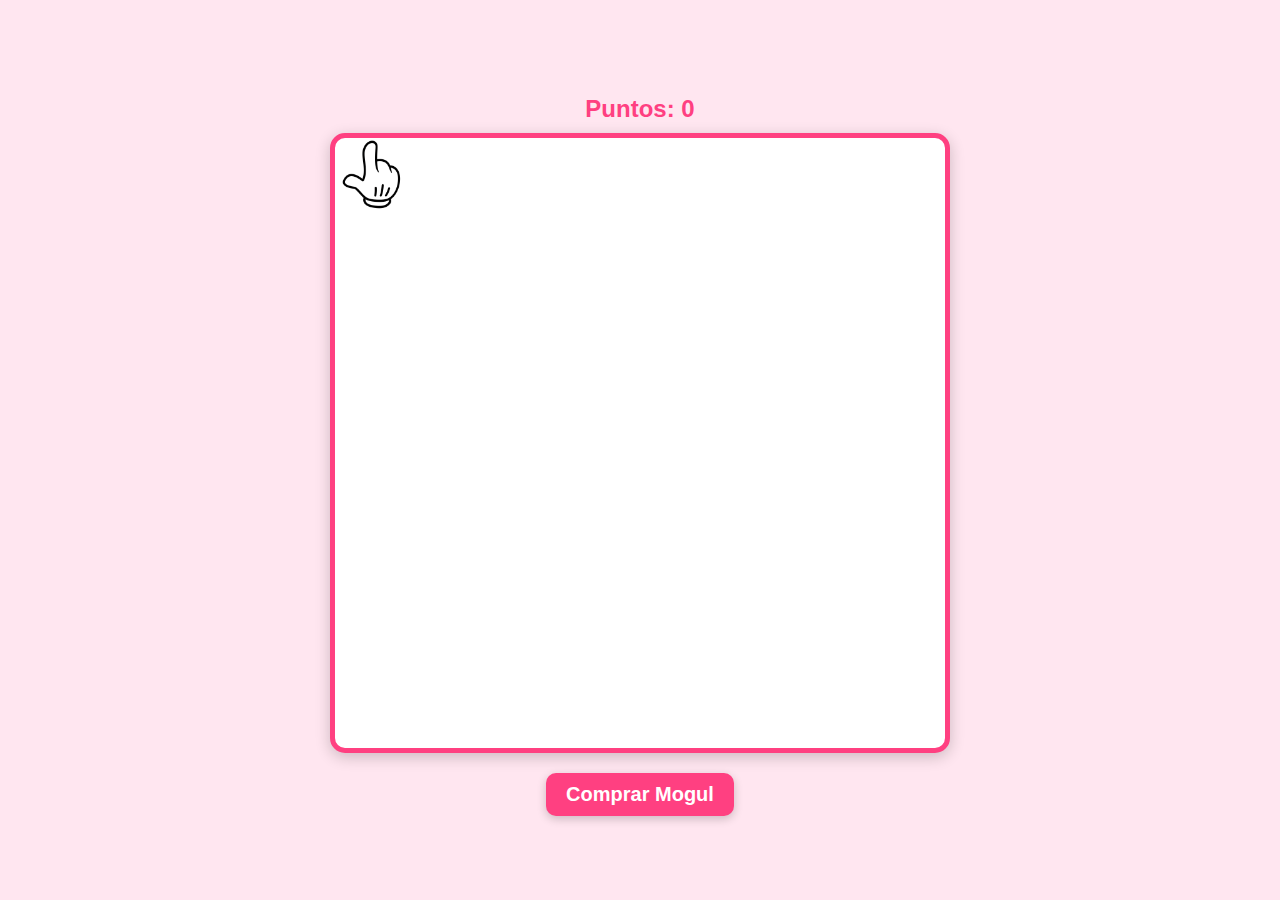
<file: index.html>
<!DOCTYPE html>
<html lang="es">

<head>
    <meta charset="UTF-8">
    <title>Mogul Crush</title>
    <meta name="ad.size" content="width=300,height=250">
    <script src="https://s0.2mdn.net/ads/studio/Enabler.js"></script>
    <style>
        body {
            background: #ffe6f0;
            display: flex;
            flex-direction: column;
            justify-content: center;
            align-items: center;
            height: 100vh;
            margin: 0;
            font-family: Arial, sans-serif;
            position: relative;
            overflow: hidden;
        }

        #score {
            font-size: 24px;
            font-weight: bold;
            color: #ff4081;
            margin: 10px;
        }

        #game-container {
            width: min(90vw, 600px);
            height: min(90vw, 600px);
            min-width: 300px;
            min-height: 300px;
            display: grid;
            grid-template-columns: repeat(4, 1fr);
            grid-template-rows: repeat(4, 1fr);
            gap: 2px;
            background: #fff;
            border: 5px solid #ff4081;
            border-radius: 15px;
            box-shadow: 0 4px 15px rgba(0, 0, 0, 0.2);
            padding: 5px;
            position: relative;
        }

        .cell {
            width: 100%;
            height: 100%;
            border-radius: 10px;
            display: flex;
            justify-content: center;
            align-items: center;
            background: #fff5f8;
            position: relative;
            overflow: hidden;
        }

        .cell img {
            width: 90%;
            height: auto;
            pointer-events: none;
            user-select: none;
            transition: transform 0.2s ease, opacity 0.3s ease;
            position: relative;
        }

        .pressed img {
            transform: scale(0.85);
        }

        #cta {
            margin-top: 20px;
            padding: 10px 20px;
            font-size: 20px;
            font-weight: bold;
            color: #fff;
            background: #ff4081;
            border: none;
            border-radius: 10px;
            cursor: pointer;
            box-shadow: 0 3px 10px rgba(0, 0, 0, 0.2);
        }

        #cta:hover {
            background: #e33670;
        }

        /* MANO TUTORIAL (ahora dentro del tablero) */
        #tutorial-hand {
            position: absolute;
            width: 80px;
            height: 80px;
            background: url('manoIcon.png') no-repeat center/contain;
            z-index: 200;
            animation: moveHand 2s infinite ease-in-out;
            pointer-events: none;
        }

        /* Movimiento entre cuadros */
        @keyframes moveHand {
            0% {
                transform: translateX(0);
            }

            50% {
                transform: translateX(120px) scale(1.05);
            }

            100% {
                transform: translateX(0);
            }
        }
    </style>
</head>

<body>

    <div id="score">Puntos: 0</div>
    <div id="game-container">
        <div id="tutorial-hand"></div>
    </div>
    <button id="cta">Comprar Mogul</button>

    <script>
        const gridSize = 4;
        const candies = ["osito.png", "banana.png", "fresa.png", "mora.png"];
        let grid = [];
        let score = 0;

        // Bloquear drag nativo
        document.addEventListener("dragstart", e => e.preventDefault());

        // Inicialización Enabler
        function enablerInitHandler() {
            document.getElementById("cta").addEventListener("click", () => Enabler.exit('ClickThrough'));
        }
        if (Enabler.isInitialized()) enablerInitHandler();
        else Enabler.addEventListener(studio.events.StudioEvent.INIT, enablerInitHandler);

        // Crear el tablero
        function createBoard() {
            const container = document.getElementById("game-container");
            container.querySelectorAll(".cell").forEach(c => c.remove());
            grid = [];
            for (let i = 0; i < gridSize * gridSize; i++) {
                const cell = document.createElement("div");
                cell.classList.add("cell");
                addRandomCandy(cell);
                container.appendChild(cell);
                grid.push(cell);
            }
            stabilizeBoard();
            positionTutorialHand();
        }

        function addRandomCandy(cell) {
            const candy = document.createElement("img");
            candy.src = candies[Math.floor(Math.random() * candies.length)];
            cell.appendChild(candy);
        }

        function stabilizeBoard() {
            while (findMatches().length > 0) {
                let matches = findMatches();
                matches.forEach(i => {
                    let img = grid[i].querySelector("img");
                    if (img) img.remove();
                    addRandomCandy(grid[i]);
                });
            }
        }

        // Detectar matches
        function findMatches() {
            let matched = [];
            for (let r = 0; r < gridSize; r++) {
                for (let c = 0; c < gridSize - 2; c++) {
                    let idx = r * gridSize + c;
                    let candy1 = grid[idx].querySelector("img")?.src;
                    let candy2 = grid[idx + 1].querySelector("img")?.src;
                    let candy3 = grid[idx + 2].querySelector("img")?.src;
                    if (candy1 && candy2 && candy3 && candy1 === candy2 && candy2 === candy3) {
                        matched.push(idx, idx + 1, idx + 2);
                    }
                }
            }
            for (let c = 0; c < gridSize; c++) {
                for (let r = 0; r < gridSize - 2; r++) {
                    let idx = r * gridSize + c;
                    let candy1 = grid[idx].querySelector("img")?.src;
                    let candy2 = grid[idx + gridSize].querySelector("img")?.src;
                    let candy3 = grid[idx + 2 * gridSize].querySelector("img")?.src;
                    if (candy1 && candy2 && candy3 && candy1 === candy2 && candy2 === candy3) {
                        matched.push(idx, idx + gridSize, idx + 2 * gridSize);
                    }
                }
            }
            return [...new Set(matched)];
        }

        function processBoard() {
            let matches = findMatches();
            if (matches.length > 0) {
                score += matches.length * 10;
                document.getElementById("score").innerText = "Puntos: " + score;
                matches.forEach(i => {
                    createParticles(grid[i]);
                    let img = grid[i].querySelector("img");
                    if (img) img.remove();
                });
                setTimeout(() => {
                    applyGravity();
                    refillBoard();
                    processBoard();
                }, 300);
            }
        }

        function applyGravity() {
            for (let c = 0; c < gridSize; c++) {
                let emptySpot = gridSize - 1;
                for (let r = gridSize - 1; r >= 0; r--) {
                    let idx = r * gridSize + c;
                    if (!grid[idx].querySelector("img")) continue;
                    if (emptySpot !== r) {
                        let currentImg = grid[idx].querySelector("img");
                        if (currentImg) {
                            grid[emptySpot * gridSize + c].appendChild(currentImg);
                        }
                    }
                    emptySpot--;
                }
                for (let r = emptySpot; r >= 0; r--) {
                    let idx = r * gridSize + c;
                    let img = grid[idx].querySelector("img");
                    if (img) img.remove();
                }
            }
        }

        function refillBoard() {
            grid.forEach(cell => { if (!cell.querySelector("img")) addRandomCandy(cell); });
        }

        // Partículas
        function createParticles(cell) {
            const colors = ["#fff176", "#ff8a80", "#80d8ff", "#b9f6ca", "#ff4081", "#ffea00", "#00e676", "#651fff"];
            for (let i = 0; i < 8; i++) {
                let particle = document.createElement("div");
                particle.style.position = "absolute";
                particle.style.width = "10px";
                particle.style.height = "10px";
                particle.style.background = colors[Math.floor(Math.random() * colors.length)];
                particle.style.borderRadius = "50%";
                particle.style.left = "50%";
                particle.style.top = "50%";
                particle.style.opacity = "1";
                particle.style.transform = "translate(-50%, -50%)";
                particle.style.transition = "all 0.8s ease-out";
                cell.appendChild(particle);

                setTimeout(() => {
                    particle.style.left = `${Math.random() * 100}%`;
                    particle.style.top = `${Math.random() * 100}%`;
                    particle.style.opacity = "0";
                }, 10);

                setTimeout(() => particle.remove(), 800);
            }
        }

        // Drag falso
        let startCell = null;
        document.addEventListener("mousedown", e => {
            const cell = e.target.closest(".cell");
            if (cell) {
                startCell = cell;
                cell.classList.add("pressed");
            }
        });
        document.addEventListener("mouseup", e => {
            const targetCell = e.target.closest(".cell");
            if (startCell && targetCell && startCell !== targetCell) {
                swapCandies(startCell, targetCell);
                processBoard();
            }
            if (startCell) startCell.classList.remove("pressed");
            startCell = null;
        });

        // Touch
        let touchStartCell = null;
        document.addEventListener("touchstart", e => {
            const cell = e.target.closest(".cell");
            if (cell) {
                touchStartCell = cell;
                cell.classList.add("pressed");
            }
        });
        document.addEventListener("touchend", e => {
            const touch = e.changedTouches[0];
            const targetCell = document.elementFromPoint(touch.clientX, touch.clientY)?.closest(".cell");
            if (touchStartCell && targetCell && touchStartCell !== targetCell) {
                swapCandies(touchStartCell, targetCell);
                processBoard();
            }
            if (touchStartCell) touchStartCell.classList.remove("pressed");
            touchStartCell = null;
        });

        // Swap
        function swapCandies(a, b) {
            const imgA = a.querySelector("img");
            const imgB = b.querySelector("img");
            if (imgA && imgB) {
                const temp = imgA.src;
                imgA.src = imgB.src;
                imgB.src = temp;
            }
        }

        // Posicionar la mano siempre relativa al tablero
        function positionTutorialHand() {
            const hand = document.getElementById("tutorial-hand");
            const container = document.getElementById("game-container");

            const containerRect = container.getBoundingClientRect();
            const handWidth = hand.offsetWidth;
            const handHeight = hand.offsetHeight;

            hand.style.left = `${containerRect.width * 0.20 - handWidth / 2}px`;
            hand.style.top = `${containerRect.height * 0.20 - handHeight / 2}px`;
        }

        // Ocultar tutorial al primer movimiento
        function hideTutorial() {
            const hand = document.getElementById("tutorial-hand");
            if (hand) hand.style.display = "none";
        }
        document.addEventListener("mousedown", hideTutorial, { once: true });
        document.addEventListener("touchstart", hideTutorial, { once: true });

        // Recalcular posición en resize
        window.addEventListener("resize", positionTutorialHand);

        createBoard();
    </script>
</body>

</html>
</file>
